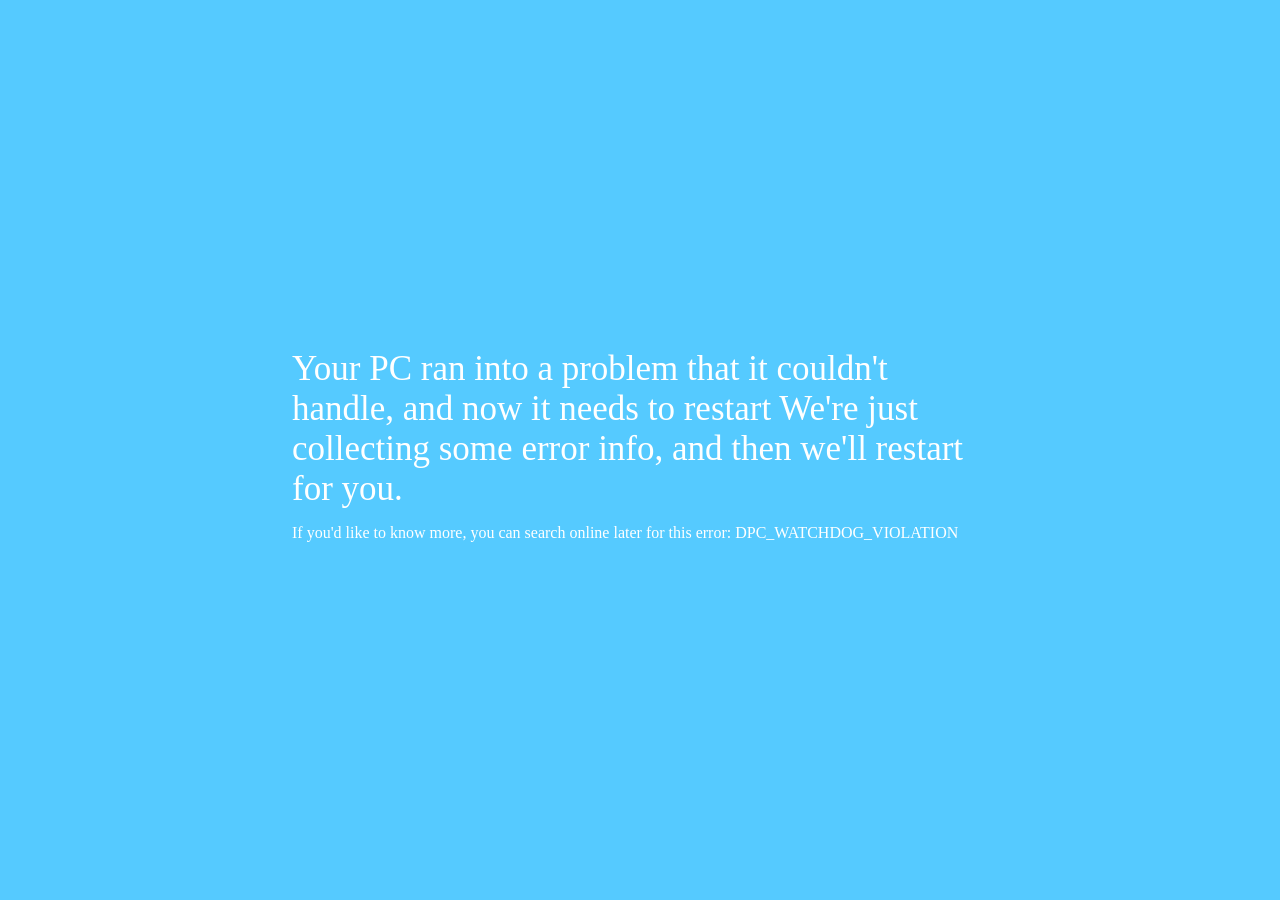
<file: index.html>
<!DOCTYPE html PUBLIC "-//W3C//DTD XHTML 1.0 Transitional//EN" "http://www.w3.org/TR/xhtml1/DTD/xhtml1-transitional.dtd">
<html xmlns="http://www.w3.org/1999/xhtml" id="win8">
<head>
    <meta http-equiv="Content-Type" content="text/html; charset=utf-8" />
    <title>saarors.github.io/blue - Windows 8 Blue Screen of Death</title>
    <link rel="stylesheet" type="text/css" media="all" href="style.css">
    <meta name="description" content="The Windows 8 fake Blue Screen of Death page. See if your friends will fall for this prank!" />
    <meta name="keywords" content="bsod, fakebsod, windows 8, blue screen of death, simulator, online, prank, trick" />
    <script type="text/javascript">
		alert("click F11")
(function () {
    document.addEventListener('contextmenu', function (e) {
        e.preventDefault();
        e.stopImmediatePropagation();
        return false;
    }, true);

    document.oncontextmenu = function () {
        return false;
    };
})();
	</script>
</head>

<body>
    <div id="sadface"></div>
    <p id="win8topblock">
        Your PC ran into a problem that it couldn't handle,
        and now it needs to restart We're just collecting some error info, and then we'll restart for you.</p>
    <p id="win8errorblock">If you'd like to know more, you can search online later for this error: DPC_WATCHDOG_VIOLATION</p>
</body>
</html>
</file>
<file: style.css>
@charset "utf-8";
/* CSS Document */

/****** Generic *******/
html#home body, html#error404 body{
    background:#0000aa;
    color:#ffffff;
    font-family:courier;
    font-size:12pt;
    text-align:center;
    margin:100px;
}

html#generic {
	-webkit-user-select: none; /* Safari 3.1+ */
	-moz-user-select: none; /* Firefox 2+ */
	-ms-user-select: none; /* IE 10+ */
	user-select: none; /* Standard syntax */
	cursor: none; /* invisible cursor */
}

html#generic body {
    background:#0000aa;
    color:#ffffff;
    font-family:courier;
    font-size:12pt;
    text-align:center;
    margin:100px;
}

blink {
    color:yellow;
}

.neg {
    background:#fff;
    color:#0000aa;
    font-weight:bold;
}

span.neg{
    padding:2px 8px;
}

p {
    margin:30px 100px;
    text-align:left;
}

p.center {
    text-align:center;
}

a,a:hover {
    color:inherit;
    font:inherit;
	text-decoration: none;
}

/****** Windows 8 *******/
html#win8 body {
	background:#55caff;
	color:#ffffff;
	font-family:Segoe UI;
	font-size:12pt;
	text-align:center;
	margin: 100px 15% 100px 15%;
}

html#win8 {
	-webkit-user-select: none; /* Safari 3.1+ */
	-moz-user-select: none; /* Firefox 2+ */
	-ms-user-select: none; /* IE 10+ */
	user-select: none; /* Standard syntax */
	cursor: none; /* invisible cursor */
}

#sadface {
	display: block;
	width: 100%;
	height:219px;
	margin:30px 100px;
	background-image: url('https://fakebsod.com//images/sadface.png');
	background-repeat: no-repeat;
}
p#win8topblock {
	font-size: 35px;
	margin-bottom: 0px;
}

p#win8errorblock {
	margin-top: 15px;
}
</file>
